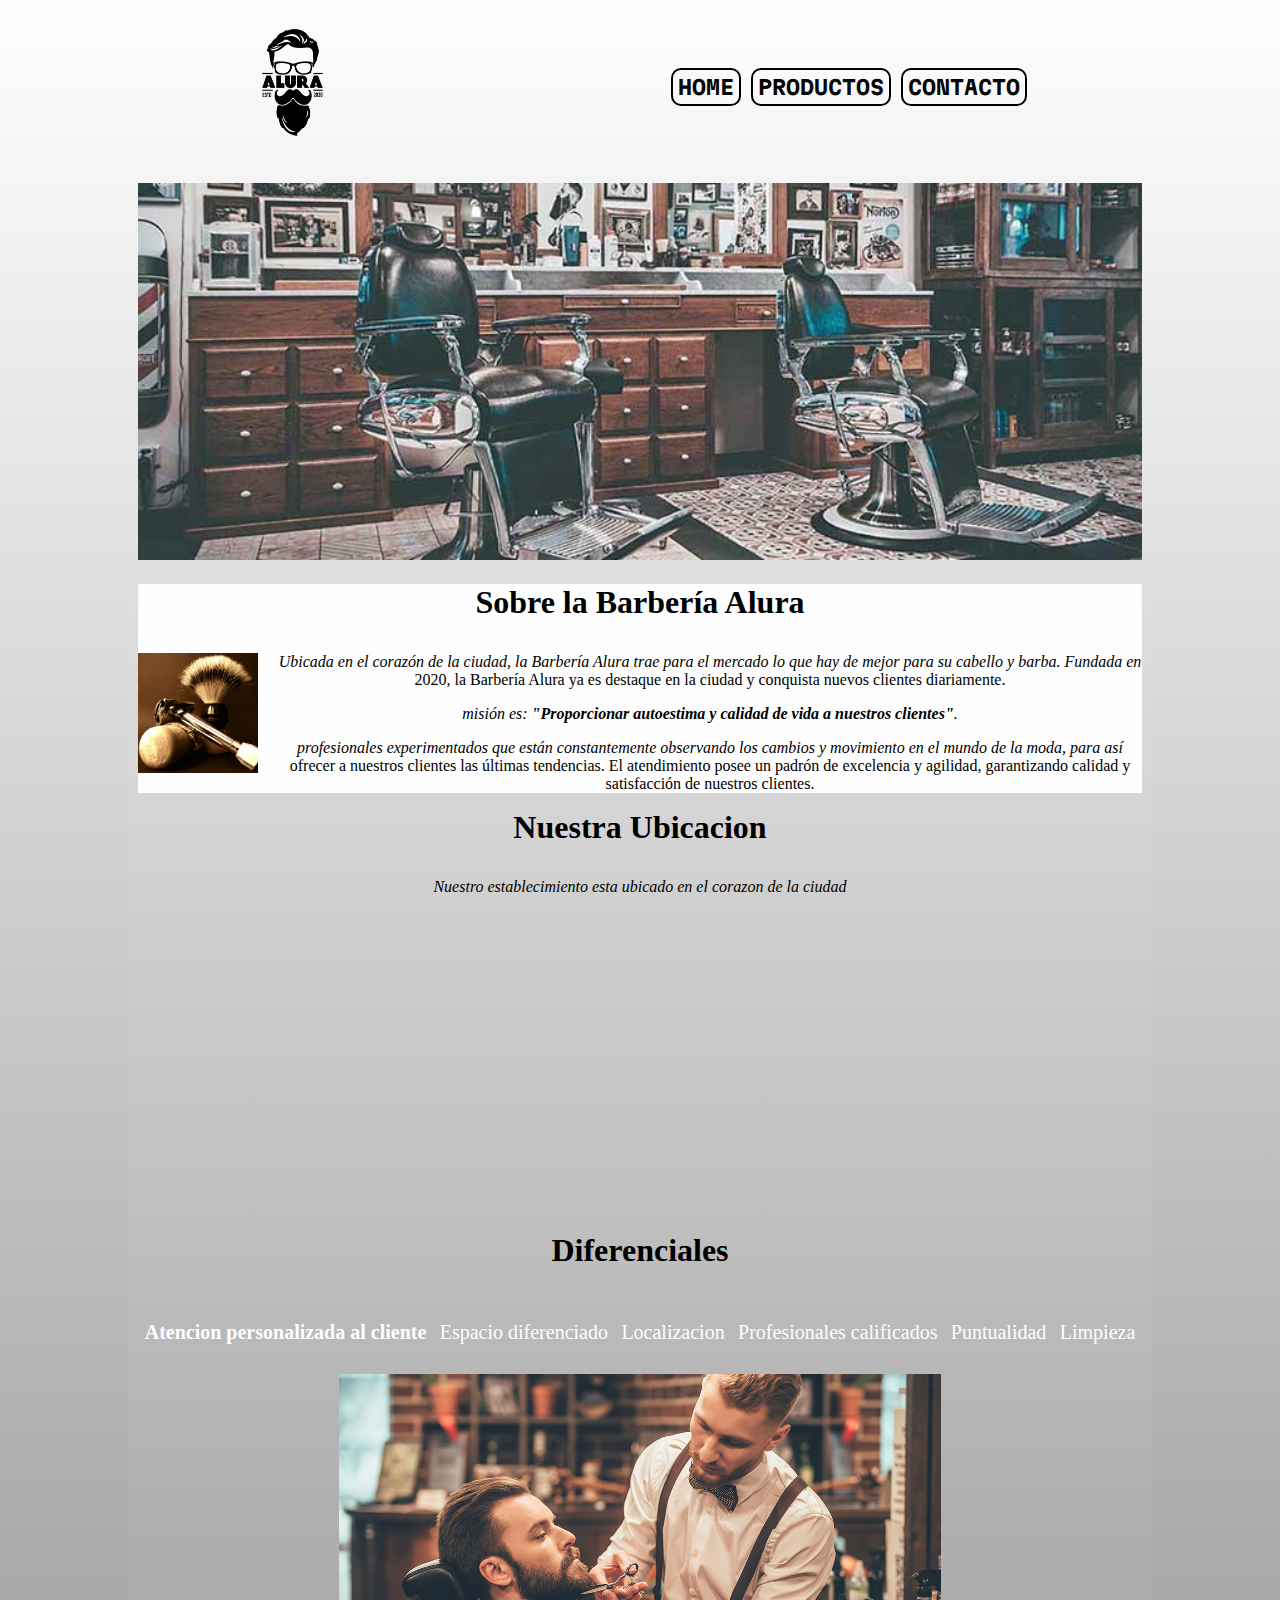
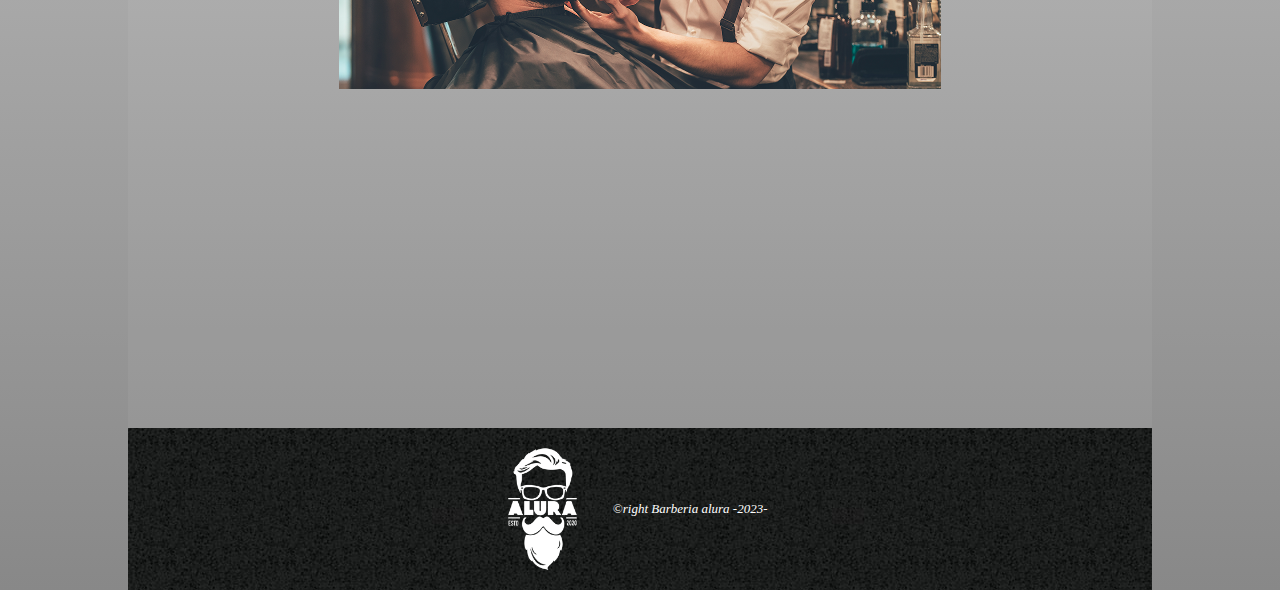
<file: index.html>
<!DOCTYPE html>
<html lang="en">

<head>
  <meta charset="UTF-8">
  <meta http-equiv="X-UA-Compatible" content="IE=edge">
  <meta name="viewport" content="width=device-width, initial-scale=1.0">
  <!--  Google Fonts -->
  <link rel="preconnect" href="https://fonts.googleapis.com">
  <link rel="preconnect" href="https://fonts.gstatic.com" crossorigin>
  <link href="https://fonts.googleapis.com/css2?family=Martian+Mono:wght@500&display=swap" rel="stylesheet">
  <!--    CSS -->
  <link rel="stylesheet" type="text/css" href="./css/estilo.css">
  <title>Barberia alura</title>
</head>

<body>
  <header>
    <div class="contenido">
      <h1><img class="img" src="./img/logo.png" alt=""></h1>
      <nav>
        <ul>
          <li><a href="index.html">Home</a></li>
          <li><a href="./pages/acercade.html">Productos</a></li>
          <li><a href="./pages/contacto.html">Contacto</a></li>
          
        </ul>
      </nav>
    </div>
  </header>

  <img class="banner" src="./img/banner.jpg" alt="Barberia">
  <main>

    <section>
      <div class="principal">
        <h2 class="titulo-principal">Sobre la Barbería Alura</h2>
        <img class="utensillos" src="./img/utensilios[1].jpg" alt="utensilios de un barbero">
        <p>Ubicada en el corazón de la ciudad, la Barbería Alura trae para el mercado lo que hay de mejor para su
          cabello y barba. Fundada en 2020, la Barbería Alura ya es destaque en la ciudad y conquista nuevos clientes
          diariamente.</p>
        <p><em> misión es:<strong> "Proporcionar autoestima y calidad de vida a nuestros clientes"</strong>.</em></p>
        <p> profesionales experimentados que están constantemente observando los cambios y movimiento en el mundo de la
          moda, para así ofrecer a nuestros clientes las últimas tendencias. El atendimiento posee un padrón de
          excelencia y agilidad, garantizando calidad y satisfacción de nuestros clientes.</p>
      </div>
    </section>

    <section class="mapa">
      <h3 class="titulo-principal">Nuestra Ubicacion</h3>
      <p>Nuestro establecimiento esta ubicado en el corazon de la ciudad</p>
      <div class="mapa-contenio">
        <iframe
          src="https://www.google.com/maps/embed?pb=!1m18!1m12!1m3!1d3281.56291979312!2d-58.47471332533788!3d-34.665739672932126!2m3!1f0!2f0!3f0!3m2!1i1024!2i768!4f13.1!3m3!1m2!1s0x95bcc95d02d62b0f%3A0xb93034db858dc94f!2sBarrio%20Cardenal%20Samor%C3%A9!5e0!3m2!1ses!2sar!4v1681482059302!5m2!1ses!2sar"
          width="100%" height="300" style="border:0;" allowfullscreen="" loading="lazy"
          referrerpolicy="no-referrer-when-downgrade"></iframe>
      </div>
    </section>

    <section class="diferenciales">
      <h3 class="titulo-principal"> Diferenciales </h3>
      <div class="contenido-diferenciales">
        <ul class="lista-diferenciales">
          <li class="items">Atencion personalizada al cliente</li>
          <li class="items">Espacio diferenciado</li>
          <li class="items">Localizacion</li>
          <li class="items">Profesionales calificados</li>
          <li class="items">Puntualidad</li>
          <li class="items">Limpieza</li>
        </ul><img src="./img/Barberia.webp" alt="barberia" class="imagen-diferenciales">
        <div class="video">
          <iframe width="100%" height="315" src="https://www.youtube.com/embed/wcVVXUV0YUY" title="YouTube video player"
            frameborder="0"
            allow="accelerometer; autoplay; clipboard-write; encrypted-media; gyroscope; picture-in-picture; web-share"
            allowfullscreen></iframe>
        </div>
      </div>

    </section>

  </main>
  <footer>

    <img src="./img/logo-blanco.png" alt="">
    <p class="copyright">&copyright Barberia alura -2023-</p>

  </footer>
</body>

</html>
</file>
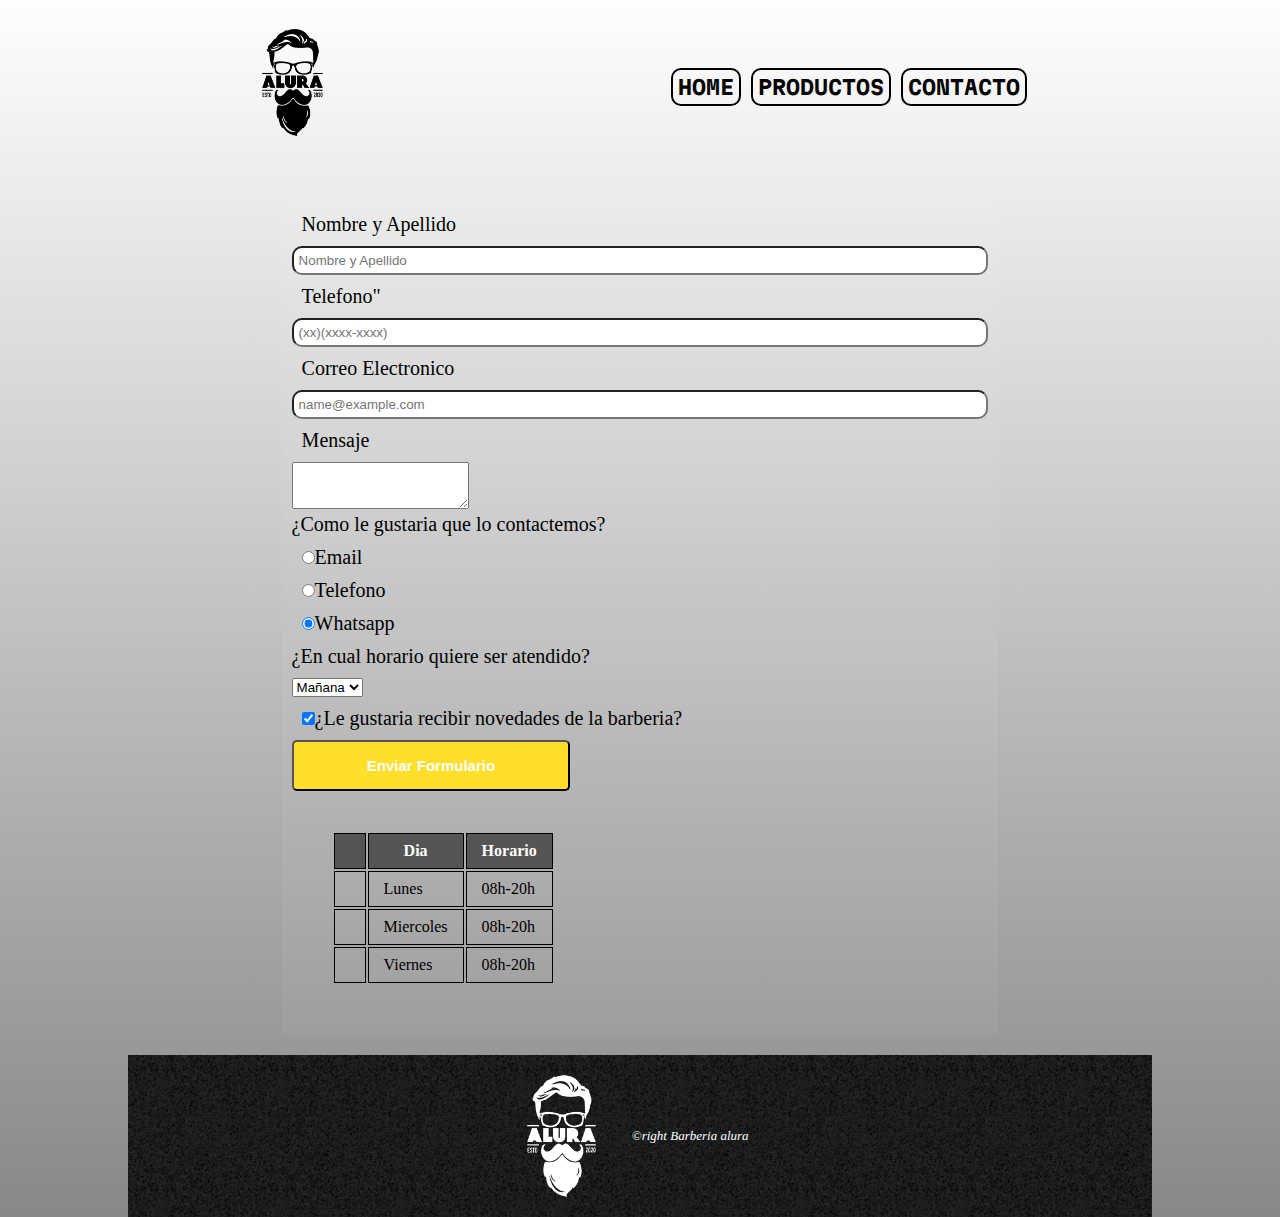
<file: pages/contacto.html>
<!DOCTYPE html>
<html lang="en">

<head>
    <meta charset="UTF-8">
    <meta http-equiv="X-UA-Compatible" content="IE=edge">
    <meta name="viewport" content="width=device-width, initial-scale=1.0">
    <!--  Google Fonts -->
    <link rel="preconnect" href="https://fonts.googleapis.com">
    <link rel="preconnect" href="https://fonts.gstatic.com" crossorigin>
    <link href="https://fonts.googleapis.com/css2?family=Martian+Mono:wght@500&display=swap" rel="stylesheet">
    <!--   bootstrap -->
    <link href="https://cdn.jsdelivr.net/npm/bootstrap@5.1.3/dist/css/bootstrap.min.css" rel="stylesheet"
        integrity="sha384-1BmE4kWBq78iYhFldvKuhfTAU6auU8tT94WrHftjDbrCEXSU1oBoqyl2QvZ6jIW3" crossorigin="anonymous">
    <!-- CSS -->
    <link rel="stylesheet" href="../css/estilo.css">
    <title>Contacto</title>
</head>

<body>
    <header>
        <div class="contenido">
            <h1><img class="img" src="../img/logo.png" alt=""></h1>
            <nav>
                <ul>
                    <li><a href="../index.html">Home</a></li>
                    <li><a href="./acercade.html">Productos</a></li>
                    <li><a href="./contacto.html">Contacto</a></li>
                </ul>
            </nav>
        </div>
    </header>

    <main class="formulario">
        <form>
            <!--    <label for="nombreapellido">Nombre y Apellido</label>
            <input type="text" id="nombreapellido" class="input-formulario" required>
            
 -->
            <div class="mb-3">
                <label for="correoelectronico" class="form-label">Nombre y Apellido</label>
                <input type="email" class="form-control" id="correoelectronico" placeholder="Nombre y Apellido">
            </div>
            <!--  <label for="correoelectronico">Correo Electronico</label>
            <input type="email" id="correoelectronico" class="input-formulario" required
                placeholder="email@dominio.com"> -->

            <!-- 
            <label for="telefono">Telefono</label>
            <input type="tel" id="telefono" class="input-formulario" required placeholder="(xx)(xxxx-xxxx)"> -->
            <div class="mb-3">
                <label for="telefono" class="form-label">Telefono"</label>
                <input type="email" class="form-control" id="exampleFormControlInput1" placeholder="(xx)(xxxx-xxxx)">
            </div>

            <!-- 
            <label for="mensaje">Mensaje</label>
            <textarea cols="70" rows="10" id="mensaje" class="input-formulario" required></textarea> -->
            <div class="mb-3">
                <label for="correoelectronico" class="form-label">Correo Electronico</label>
                <input type="email" class="form-control" id="correoelectronico" placeholder="name@example.com">
            </div>
            <div class="mb-3">
                <label for="exampleFormControlTextarea1" class="form-label">Mensaje</label>
                <textarea class="form-control" id="exampleFormControlTextarea1" rows="3"></textarea>
            </div>

            <div>
                <p>¿Como le gustaria que lo contactemos?</p>

                <label for="radio-email"><input type="radio" name="contacto" value="email"
                        id="radio-email">Email</label>

                <label for="radio-telefono"> <input type="radio" name="contacto" value="telefono"
                        id="radio-telefono">Telefono</label>

                <label for="radio-whatsapp"><input type="radio" name="contacto" value="whatsapp" id="radio-whatsapp"
                        checked>Whatsapp</label>
            </div>

            <div>
                <p>¿En cual horario quiere ser atendido?</p>
                <select>
                    <option>Mañana</option>
                    <option>Tarde</option>
                    <option>Noche</option>

                </select>
            </div>


            <label class="checkbox"><input type="checkbox" checked>¿Le gustaria recibir novedades de la
                barberia?</label>

            <input type="submit" value="Enviar Formulario" class="enviar">
        </form>


        <table>
            <thead>
                <tr>
                    <th></th>
                    <th>Dia</th>
                    <th>Horario</th>

                </tr>
            </thead>

            <tbody>
                <tr>
                    <td></td>
                    <td>Lunes</td>
                    <td>08h-20h</td>

                </tr>
                <tr>
                    <td></td>
                    <td>Miercoles</td>
                    <td>08h-20h</td>

                </tr>
                <tr>
                    <td></td>
                    <td>Viernes</td>
                    <td>08h-20h</td>

                </tr>
            </tbody>

        </table>

    </main>
    <footer>
        <img src="../img/logo-blanco.png" alt="">
        <p class="copyright">&copyright Barberia alura</p>
    </footer>

    <script src="https://cdn.jsdelivr.net/npm/bootstrap@5.1.3/dist/js/bootstrap.bundle.min.js"
        integrity="sha384-ka7Sk0Gln4gmtz2MlQnikT1wXgYsOg+OMhuP+IlRH9sENBO0LRn5q+8nbTov4+1p"
        crossorigin="anonymous"></script>
</body>

</html>
</file>
<file: css/estilo.css>
/*-----------RESET---------*/
* {
    margin: 0;
    padding: 0;
    box-sizing: border-box;
  
}

ul {
    list-style: none;
    
    padding-left: 0;
    
}

a {
    text-decoration: none;
}

body {
    background: linear-gradient(#FEFEFE, #888888); ;
    width: 80%;
    margin: 0 auto;
}
main {
    background: #fefefe0c;
    width: 100%;
    padding: 10px;
}
/*-----------HEADER---------*/

header {
    background-color: #ffffff00;
    padding: 20px 0;
   
}
.contenido {
    display: flex;
    justify-content:space-around;
    align-items: center;
}
.img{
    width: 50%;
}

nav ul{
    display: flex;
    align-items: center;
    justify-content: center;
    text-align: center;

}

nav a {
   font-family: 'Martian Mono', monospace;
    text-transform: uppercase;
    color: #050505;
    font-weight: bold;
    font-size: 20px;
    border: 2px solid black;
    border-radius: 10px;
    padding: 5px;
    margin: 5px;
    transition: 1s;
}
a:hover {
    color: #0c0c0c;
    background-color: #555555;
    transform: scale(1.1);
}

/*---------TARJETAS-----------*/

.productos {
/* 
    width: 100%; */
    height: 80%;
    background: #ffffff00;
    border-radius: 10px;
    display: flex;
    justify-content: space-evenly;
    align-items: center;
    text-align: center;
    flex-wrap: wrap;
    padding: 20px;
    margin: 10px;

}
.card {
 
    margin: 10px;

    background-color: #000000;
    color: #fff;
    border-radius: 10px;
    text-align: center;
    margin-bottom: 10px;
    font-size: 14px;
    flex-wrap: wrap;
    
}
.btn-agregar-carrito{
    font-size: 15px;
    color: white;
    border: white;
}

.producto-contenedor {
    display: flex;
    justify-content: center;
    text-align: center;
    align-items: center;

}




.items h2 {
    font-size: 20px;
    font-weight: bold;
    text-align: center;
    padding: 10px;
    margin: 5px;
    width: 100%;
    height: 100%;
}

.items .producto-descripcion {
    font-size: 10px;
    padding: 10px;
    color: #000000f8;
}

.producto-precio {
    font-size: 20px;
    font-weight: bold;
    margin-top: 10px;
}

.banner {
    width: 100%;
    margin: 0 auto;
    padding: 10px;
   
}

.principal {
    width: 100%;
  
    background: #FEFEFE;
    text-align: center;
    margin: 0 auto;

}

.titulo-principal {
    text-align: center;
    font-size: 2em;
    margin: 0 0 1em;
    clear: left;
}

.titulo-principal::first-letter {
    font-weight: bold;
}

p:first-line {
    font-style: italic;
}

.principal p {
    margin: 0 0 1em;
}

.principal strong {
    font-weight: bold;
}

.principal em {
    font-style: italic;

}

.utensillos {
    width: 120px;
    float: left;
    margin: 0 20px 20px 0;
}

.mapa {
    width: 80%;
    margin: 0 auto;

}

.mapa p {
    margin: 0 0 2em;
    text-align: center;

}

.mapa-contenido {
    width: 940px;
    margin: 0 auto;
}


.diferenciales {
    display: flex;
    justify-content: center;
    align-items: center;
    flex-direction: column;
}

.contenido-diferenciales {
    display: flex;
    justify-content: space-between;
    align-items: center;
    flex-direction: column;
}

.lista-diferenciales {
    width: 100%;
    text-align: center;
    display: flex;
    justify-content: space-around;
    margin: 20px 20px;
    color: #FEFEFE;
    font-size: 20px;

    
}

.lista-diferenciales.items {
    line-height: 1.5;
}

.items:first-child {
    font-weight: bold;
}

.imagen-diferenciales {
    width: 60%;
    margin: 10px;

}

.video {
    width: 100%;
   

}


.formulario {
    width: 70%;
    margin: 20px auto;


}

form {
    margin: 0 auto;
    display: flex;
    flex-direction: column;
    justify-content: center;

}

form label,
form p {
    display: flex;
    font-size: 20px;
    margin: 0 0 10px;


}

.formulario label {
    margin: 10px;
}

.checkbox {
    margin: 20px 0;

}
input.enviar {
    display: flex;
    justify-content: center;
    align-items: center;
}
.enviar {
    width: 40%;
    padding: 15px 0;
    font-size: 15px;
    font-weight: bold;
    color: rgb(253, 253, 253);
    border-radius: 5px;
    transition: 2s all;
    cursor: pointer;
    background-color: #ffdf29;
    display: flex;
    justify-content: center;
    align-items: center;
   
}

.enviar:hover {
    background: darkorange;
   
    transform: scale(1.1);
}

table {
    margin: 40px 40px;


}

thead {
    background: #555555;
    color: white;
    font-weight: bold;

}

td,
th {
    border: 1px solid #000000;
    padding: 8px 15px;
}

/*-----------FOOTER---------*/
footer {
    text-align: center;
    background: url(../img/bg.jpg);
    padding: 10px;
    width: 100%;
    display: flex;
    justify-content: center;
    align-items: center;
}


.copyright {
    color: #fff;
    font-size: 13px;
    margin: 20px;
}

body > footer > img {
    width: 10%;
}

body > header > div > h1 > img {
    width: 40%;
}

body > header > div > img {
    width: 10%;
}

#nombreapellido {
    height: 20px;
}
#correoelectronico {
    height: 20%;
}
#telefono{
    height: 20%;
}
.vide {
    width: 500px;
}
input.form-control{
    width: 100%;
    padding: 5px;
    border-radius: 10px;
}

button.btn-agregar-carrito {
    background-color: #fff;
    width: 100%;
    padding: 5px;
    transition: 1s;
    margin-top: 10px;
    border-radius: 10px;
    border: #fffbfb;
    color: #000000;
}
button.btn-agregar-carrito:hover{
    background-color: #ffffffb0;
    transform: scale(1.1);
    border:5px;
}

.btn-primary {
   
    color: #0e0d0d;
    text-transform: uppercase;
    background-color: #fefefe00;
    font-weight: bold;
    font-size: 17px;
    border: 2px solid black;
    border-radius: 10px;
   
  
    transition: 1s;
}
.btn-primary i {
    color: #000000;
   
}
.btn-primary:hover {
    color: #fff;
    background-color: #000000;
    border-color: #0a58ca;
}


@media screen and (max-width:700px) {
    h1{
        text-align: center;
    }
    .lista-diferenciales{
        display: flex;
        flex-direction: column;
    }
    .contenido {
       
        display: flex;
        flex-direction: column;
        justify-content: center;
        align-items: center;
    }
    .formulario{
        width: 100%;
    }

    footer{
        width: 100%;
        margin: 1px;
    }
    body{
        width: 100%
    }
}

@media screen and (max-width:500px) {
    ul{
        display: flex;
        flex-direction: column;
        justify-content:space-evenly ;
        align-items: center;
       
    }
    .productos{
        padding: 0;
    }
    main {
        padding: 0;
    }
}


@media screen and (max-width:400px) {
    h1{
        text-align: center;
    }
    body > header > div > nav {
        width: 100%;
    }
  
    .lista-diferenciales{
        display: flex;
        flex-direction: column;
    }
    .diferenciales{
        display: flex;
        flex-direction: column;
        justify-content: center;
        align-items: center;
        width: 100%;
    }
    nav a {
        font-size: 13px;
        display: flex;
    }
    button.btn-primary {
        font-size: 11px;
    }
     .contenido {
        display: flex;
        flex-direction: column;
        justify-content: center;
        align-items: center;
    } 
    .formulario{
        width: 100%;
    }
    footer{
        width: 100%;
        margin: 1px;
    }
    body{
        width: 100%
    }
}
</file>
